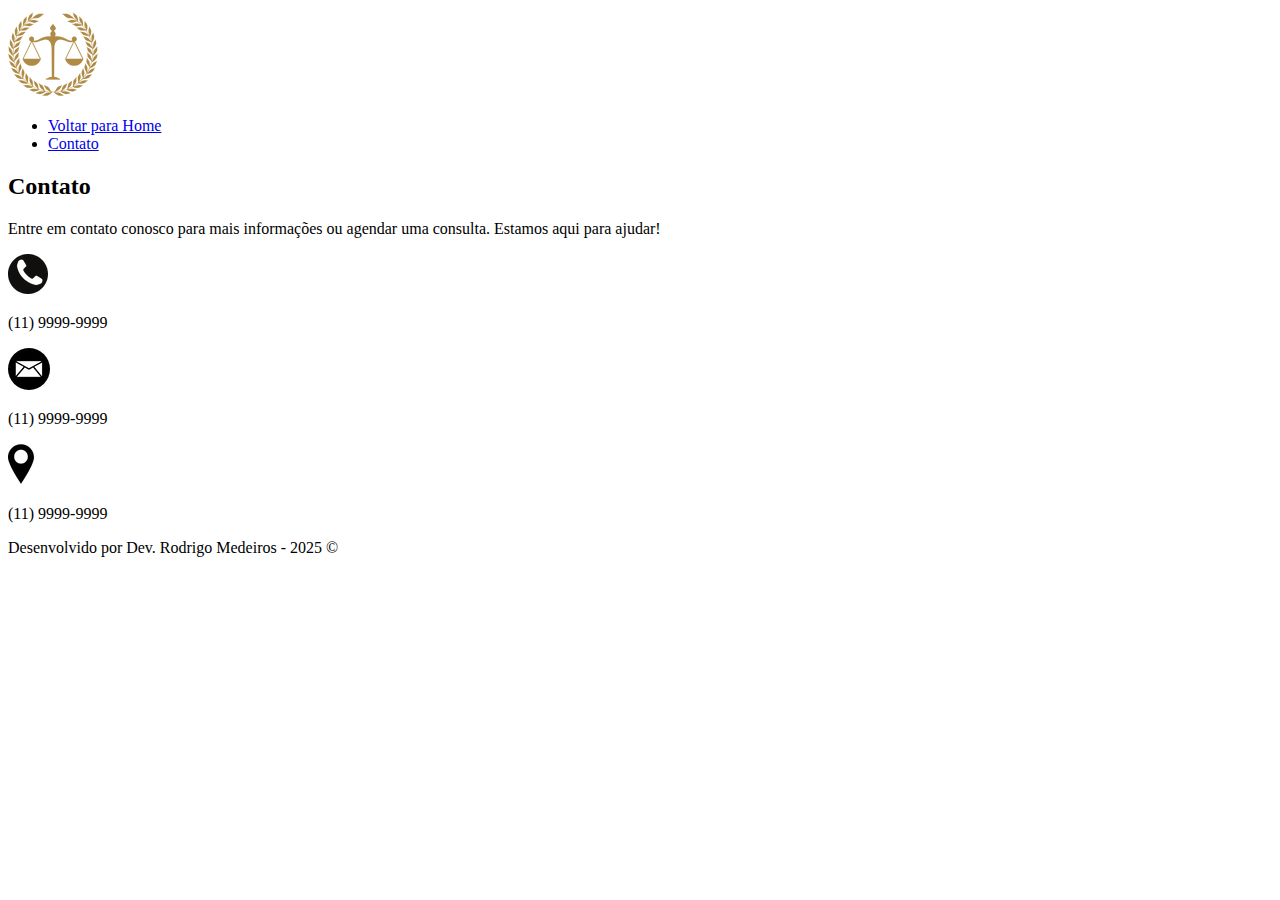
<file: Contato.html>
<!DOCTYPE html>
<html lang="pt-BR">
  <head>
    <meta charset="UTF-8" />
    <meta name="viewport" content="width=device-width, initial-scale=1.0" />
    <title>DC Advogados - Contato</title>
  </head>
  <body>
    <!-- Cabeçalho -->
    <header>
      <div>
        <img src="../assets/logo.png" alt="logo dc advogados" />
        <nav>
          <ul>
            <li>
              <a href="#">Voltar para Home</a>
            </li>
            <li>
              <a href="#">Contato</a>
            </li>
          </ul>
        </nav>
      </div>
    </header>

    <!-- Formulário de contato -->

    <section>
      <div>
        <div>
          <h2>Contato</h2>
          <p>
            Entre em contato conosco para mais informações ou agendar uma
            consulta. Estamos aqui para ajudar!
          </p>
          <div>
            <div>
              <img src="../assets/telefone.png" alt="telefone" />
              <p>(11) 9999-9999</p>
            </div>

            <div>
              <img src="../assets/email.png" alt="email" />
              <p>(11) 9999-9999</p>
            </div>

            <div>
              <img src="../assets/pino.png" alt="endereço" />
              <p>(11) 9999-9999</p>
            </div>
          </div>
        </div>
        <div></div>
      </div>
    </section>

    <!-- Rodapé -->
    <footer>
      <p>Desenvolvido por Dev. Rodrigo Medeiros - 2025 &copy;</p>
    </footer>
  </body>
</html>
</file>
